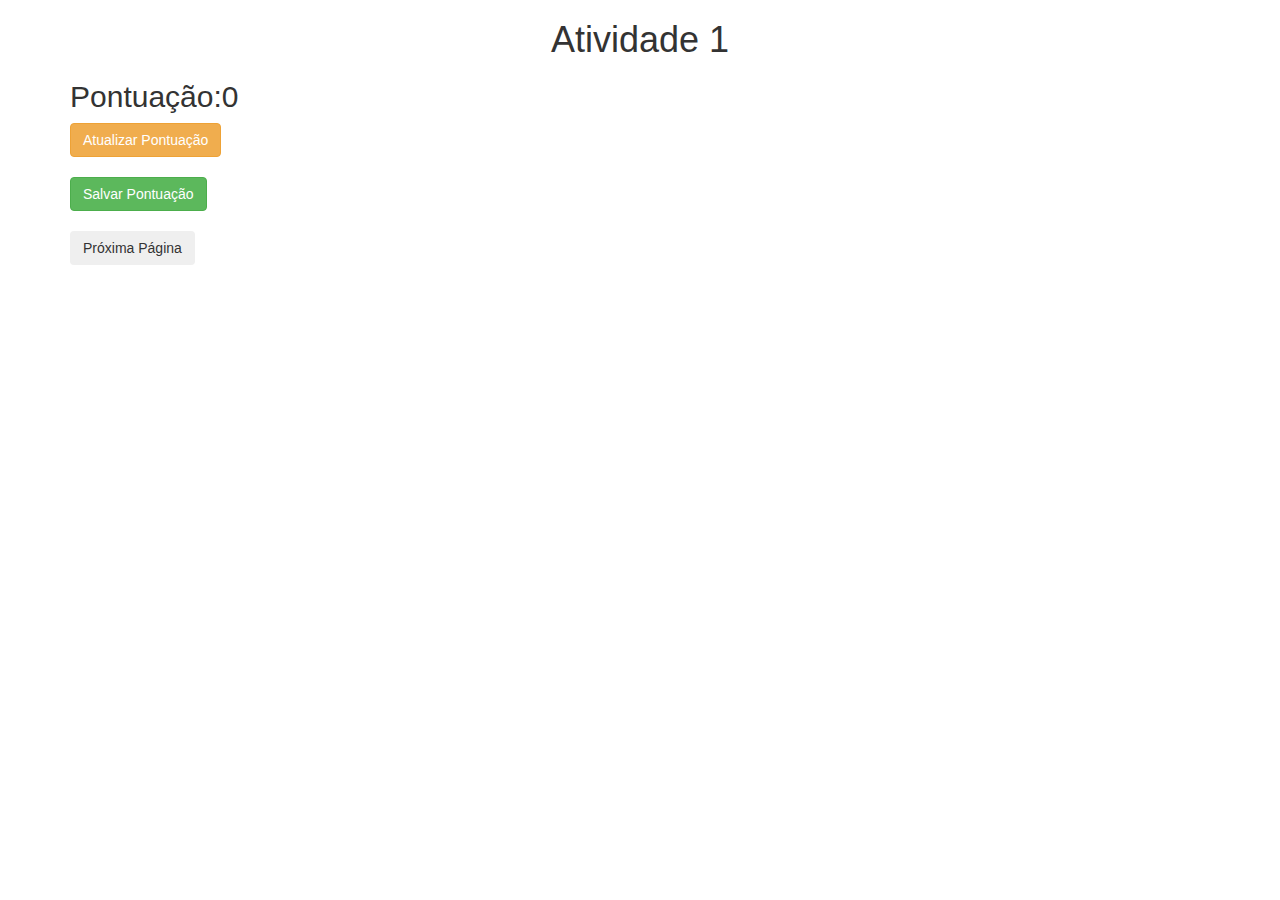
<file: activity_1.html>
<!DOCTYPE html>
<html>
<head>
	<title>Atividade 1</title>

<meta name="viewport" content="width=device-width, initial-scale=1">
<link rel="stylesheet" href="https://maxcdn.bootstrapcdn.com/bootstrap/3.4.0/css/bootstrap.min.css">
<script src="https://ajax.googleapis.com/ajax/libs/jquery/3.4.1/jquery.min.js"></script>
<script src="https://maxcdn.bootstrapcdn.com/bootstrap/3.4.0/js/bootstrap.min.js"></script>
</head>
<body>

	<div class="container">
		<h1 style="text-align: center;">Atividade 1</h1>
<h2 id="score">Pontuação:0</h2>
		<button class="btn btn-warning"onclick="updateScore()">Atualizar Pontuação</button>
		<br>
		<br>

		<button class="btn btn-success"onclick="saveScore()">Salvar Pontuação</button>
		<br>
		<br>

		<button class="btn"onclick="nextPage()">Próxima Página</button>
	</div>
	
<script src="activity1.js"></script>
</body>
</html>
</file>
